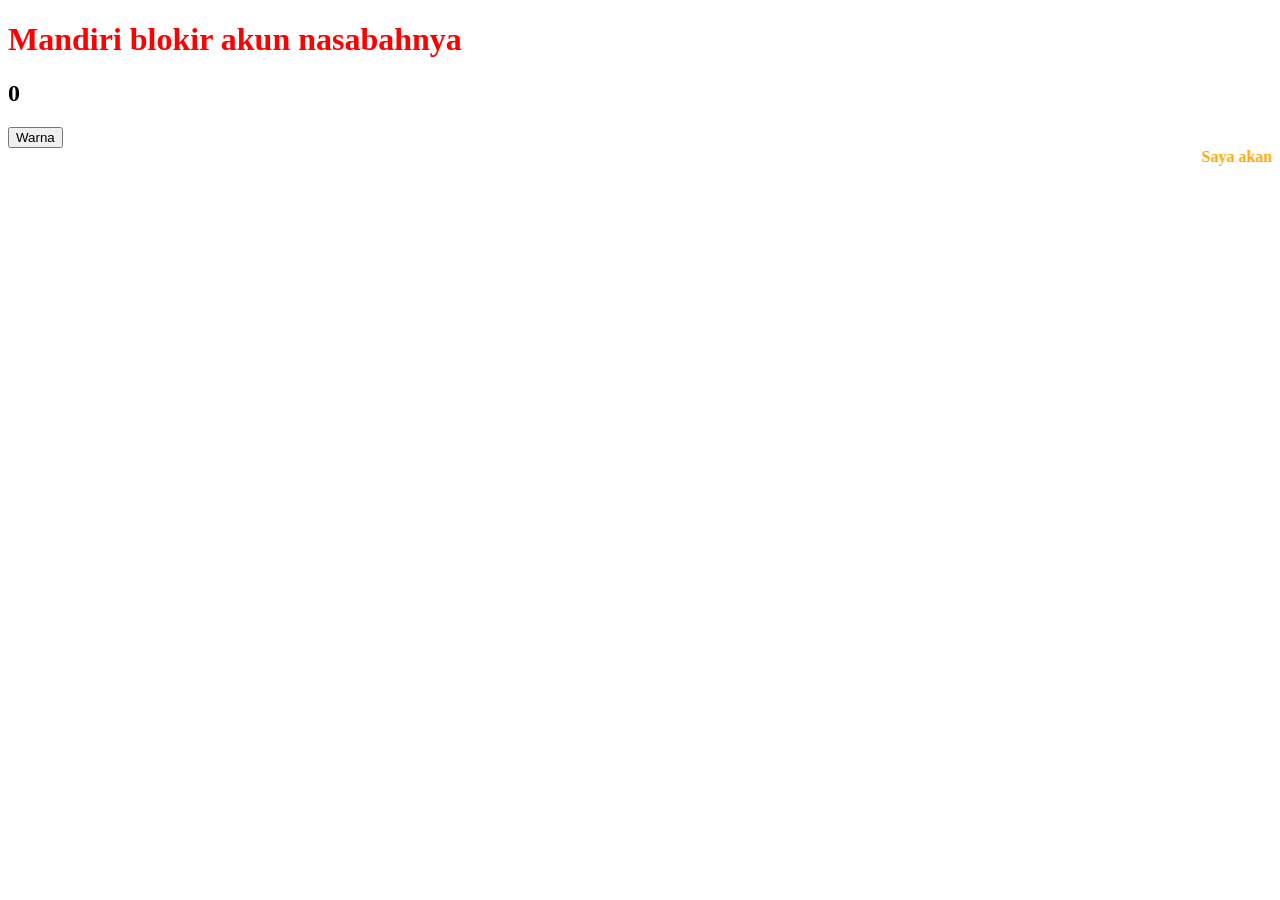
<file: JS DOM/JS DOM K2.html>
<!DOCTYPE html>
<html lang="en">
<head>
    <meta charset="UTF-8">
    <meta name="viewport" content="width=device-width, initial-scale=1.0">
    <title>JS DOM</title>
    <style>
        .judul{
            color: orange;
            font-weight: bold;
        }
    </style>
</head>
<body>
    <h1 id="heading">Heading</h1>
    <h2 id="heading2">0</h2>
    <button id="stop-warna">Warna</button>
    <marquee class="judul" behavior="" direction="">Saya akan lawan</marquee>

    <script>
        const heading = document.getElementById('heading');
        heading.textContent = "Mandiri blokir akun nasabahnya";
        heading.style.color = "red";

        // setInterval(() => {}, 2000)

        let angka = 0;
        const h2 = document.getElementById('heading2');
        
        setInterval(() => {
            h2.innerHTML = `Angka : ${angka}`;
            angka = angka + 1;
        }, 2000);

        const warna = ['red', 'yellow', 'green', 'blue'];
        let index = 0;
        const stopButton = document.getElementById('stop-warna');
        stopButton.addEventListener('click', () => {
            h2.style.color = warna[index];
            index = (index + 1) % warna.length;
            
            const element = document.createElement('marquee');
            element.textContent = 'Saya akan lawan';
            document.body.appendChild(element);

            element.classList.add('judul');
        });

    </script>
</body>
</html>
</file>
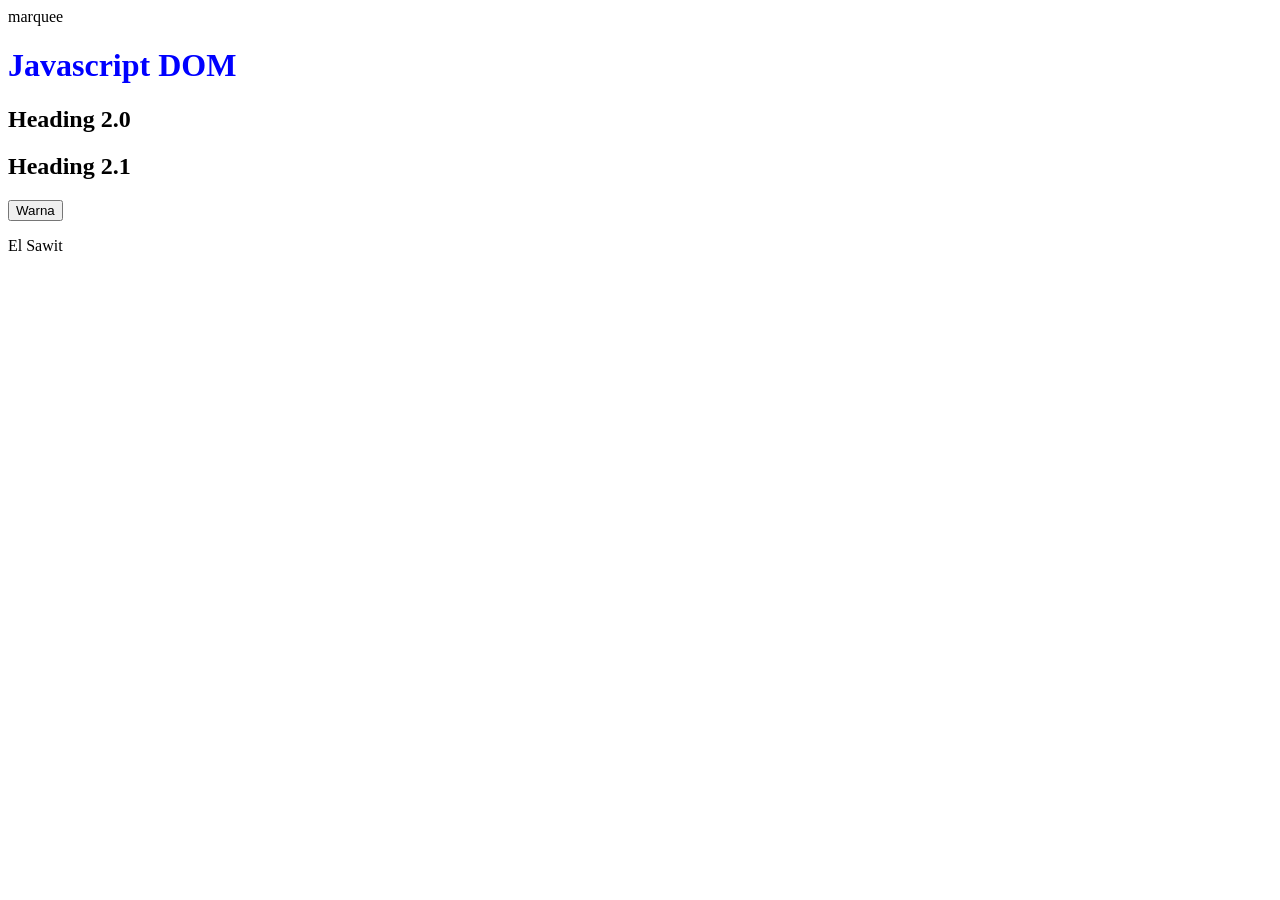
<file: JS DOM/JS DOM K3.html>
<!-- JavaScript Document Manipulation  -->
<!DOCTYPE html>
<html lang="en">
<head>
    <meta charset="UTF-8">
    <meta name="viewport" content="width=device-width, initial-scale=1.0">
    <title>JS DOM</title>
    <style>
        .K3{
            font-size: 100;
        }
    </style>
</head> marquee
<body>
    <h1 class='K3' id="heading1">Heading 1</h1>
    <h2 id="heading2.0">Heading 2.0</h2>
    <h2 class='K3' id="heading2.1">Heading 2.1</h2>
    <button id="warna" onclick="naon()">Warna</button>
    <script>
        const h1 = document.getElementById('heading1');
        h1.innerHTML = "Javascript DOM";
        h1.style.color = 'blue';
        h1.style.fontFamily = 'Times New Roman';
        a = 1;
        
        const h2 = document.getElementById('heading2.0');
        setInterval(() => {
            time = new Date();
            h2.innerHTML = `${time.getHours()} : ${time.getMinutes()} : ${time.getSeconds()}`;
            console.log(`Saya akan lawan! ${a}`);
            a++;
        }, 1000);
        
        ubahWarna = ['red', 'bebas', 'kuning', 'hijau']
        const warna = document.getElementById('warna');
        index = 0;
        warna.addEventListener('click', () => {
            h2.style.color = ubahWarna[index];
            index++;
            index %= 4;

            body = document.getElementsByTagName('body');
            p = document.createElement('p');
            p.innerHTML = "El sawit";
            body[0].appendChild(p);
            p.style.color = 'polkadot';
        })

        k3 = document.getElementsByClassName('K3');
        
        setTimeout(() => {
            console.log("HTML");
        }, 1000);

        function naon(){
            console.log("NAaon")
        }

    </script>
    <p>El Sawit</p>
</body>
</html>
</file>
